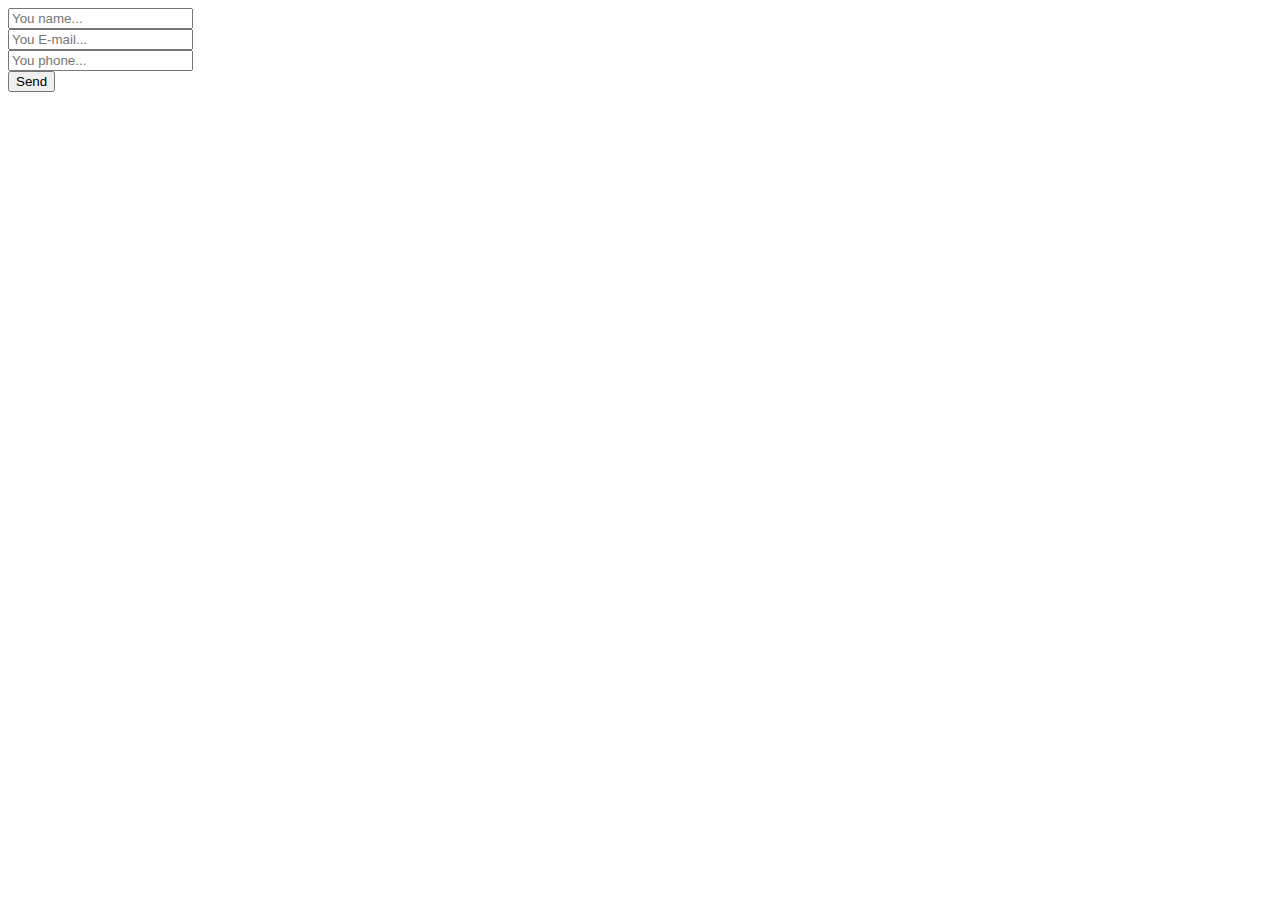
<file: script/index.html>
<!DOCTYPE html>
<html lang="en">
<head>
	<meta charset="UTF-8">
	<title>uniMail</title>
</head>
<body>

	<form>

		<!-- Hidden Required Fields -->
		<input type="hidden" name="project_name" value="Site Name">
		<input type="hidden" name="admin_email" value="itcorp.stu@gmail.com">
		<input type="hidden" name="form_subject" value="Form Subject">
		<!-- END Hidden Required Fields -->

		<input type="text" name="Name" placeholder="You name..." required><br>
		<input type="text" name="E-mail" placeholder="You E-mail..." required><br>
		<input type="text" name="Phone" placeholder="You phone..."><br>
		<button>Send</button>

	</form>
	
	<script src="https://code.jquery.com/jquery-1.11.3.min.js"></script>
	<script src="script.js"></script>

</body>
</html>
</file>
